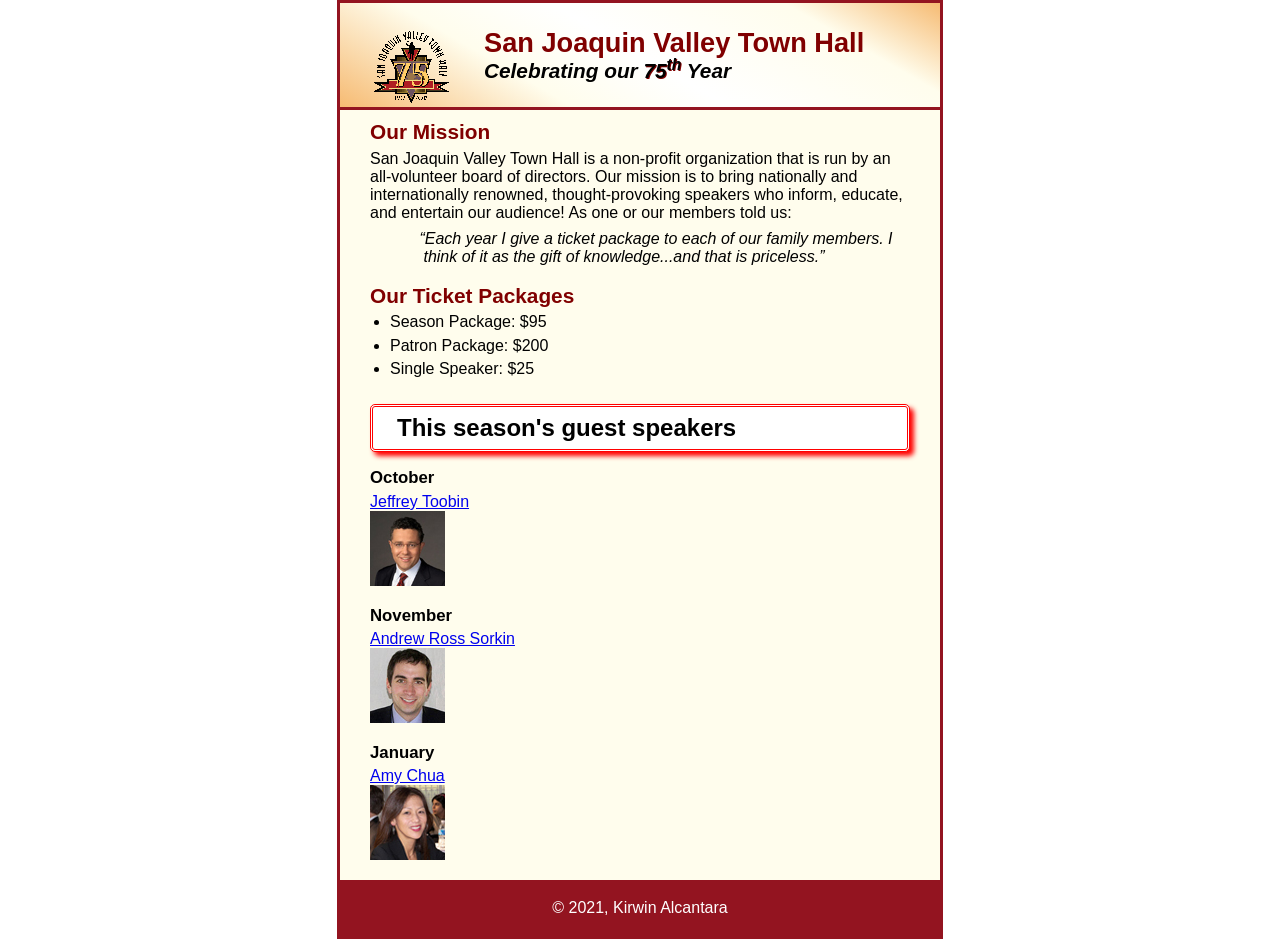
<file: index.html>
<!DOCTYPE html>
<html lang="en">

<head>
	<meta charset="utf-8">
	<title>San Joaquin Valley Town Hall</title>
	<link rel="shortcut icon" href="images/favicon.ico">
	<link rel="stylesheet" href="styles/normalize.css">
	<link rel="stylesheet" href="styles/main.css">
</head>

<body>
	<header>
		<img src = images/town_hall_logo.gif alt = "Town Hall logo" height = 80>
		<h2>San Joaquin Valley Town Hall</h2> <h3>Celebrating our <em class="shadow">75<sup>th</sup></em> Year</h3>
	</header>
	<main>
		<h2>Our Mission</h2>
		<p>San Joaquin Valley Town Hall is a non-profit organization that is run by an all-volunteer board of directors. Our mission is to bring nationally and internationally renowned, thought-provoking speakers who inform, educate, and entertain our audience! As one or our members told us:</p>
		<p id="quote"><q>Each year I give a ticket package to each of our family members. I think of it as the gift of knowledge...and that is priceless.</q></p>
		<h2>Our Ticket Packages</h2>
		  <ul>
		    <li>Season Package: $95</li>
			<li>Patron Package: $200</li>
			<li>Single Speaker: $25</li>
		  </ul>
		<h1>This season's guest speakers</h1>
		<h3>October</h3>
		<a href = speakers/toobin.html>Jeffrey Toobin</a> <br>
		<img src = images/toobin75.jpg alt = "Jeffrey Toobin" height = 75>
		<br>
		<h3>November</h3>
		<a href = speakers/sorkin.html>Andrew Ross Sorkin</a> <br>
		<img src = images/sorkin75.jpg alt = "Andrew Ross Sorkin" height = 75>
		<br>
		<h3>January</h3>
		<a href = speakers/chua.html>Amy Chua</a> <br>
		<img src = images/chua75.jpg alt = "Amy Chua" height = 75>
		
	</main>
	<footer>
		<p>&copy;&nbsp;2021,&nbsp;Kirwin&nbsp;Alcantara</p>
	</footer>
</body>
</html>
</file>
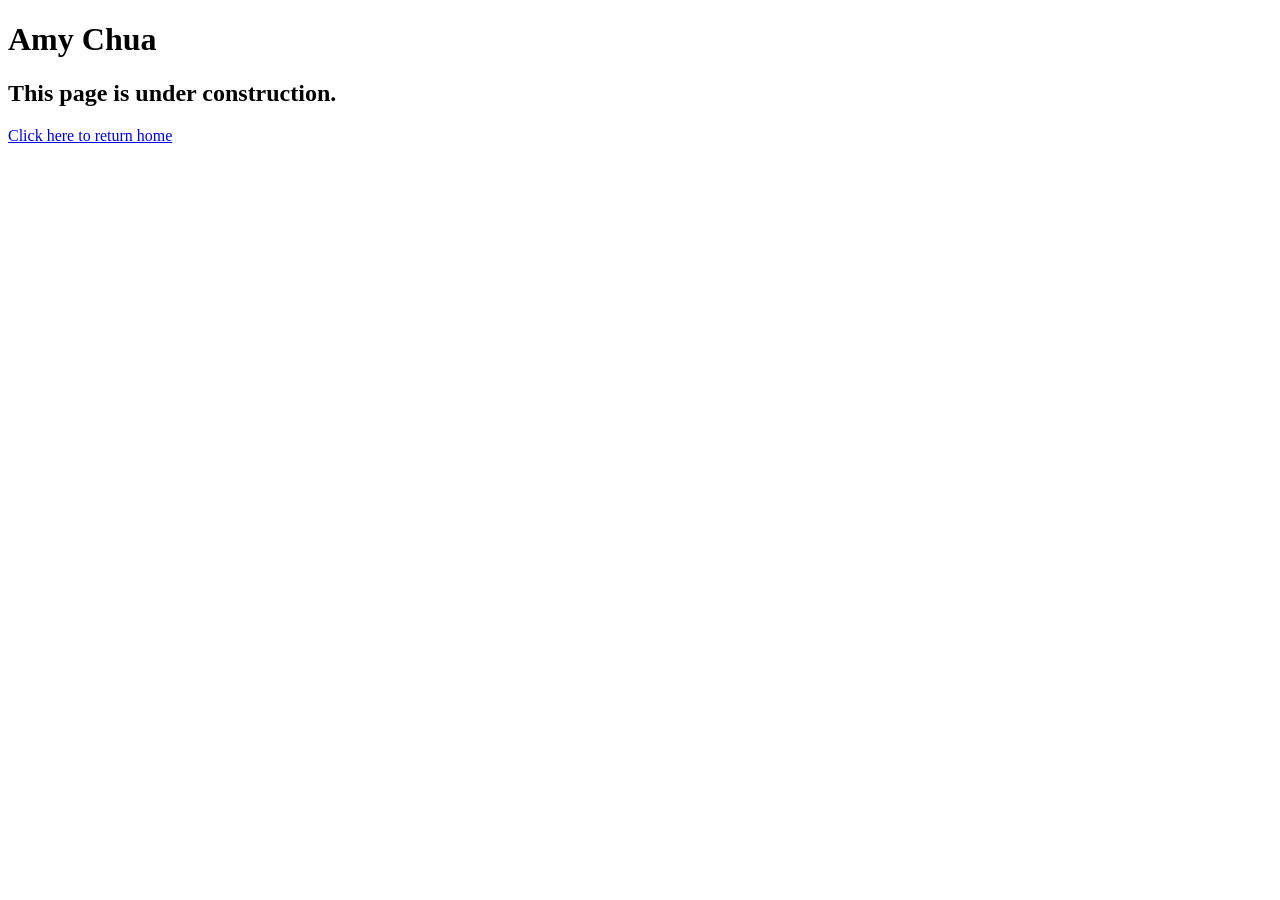
<file: speakers/chua.html>
<!DOCTYPE html>
<html lang="en">

<head>
	<meta charset="utf-8">
	<title>San Joaquin Valley Town Hall</title>
	<link rel="shortcut icon" href="images/favicon.ico">
</head>

<body>
	<main>
		<h1>Amy Chua</h1>
		<h2>This page is under construction.</h2>
		<a href="../index.html">Click here to return home</a>
	</main>
</body>

</html>
</file>
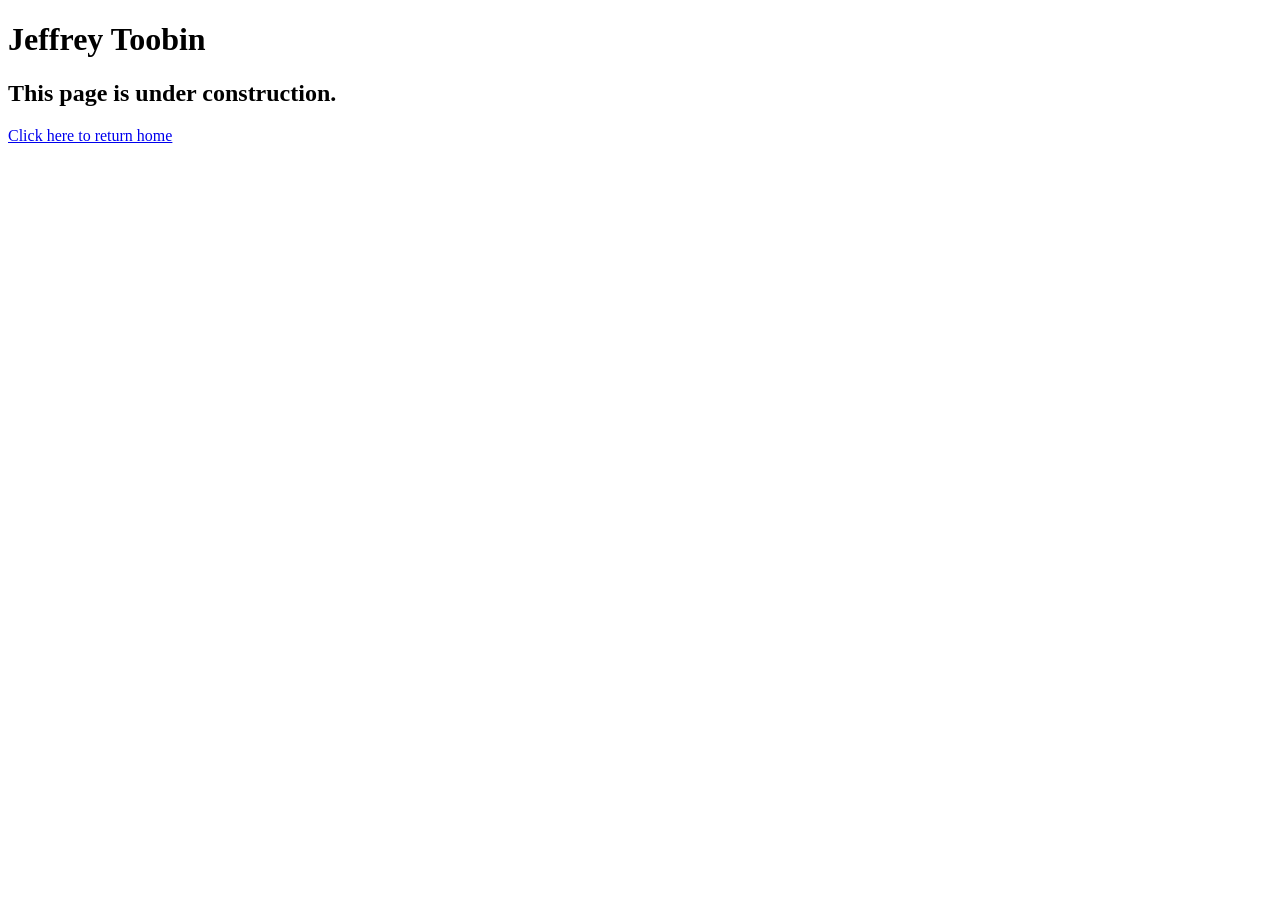
<file: speakers/toobin.html>
<!DOCTYPE html>
<html lang="en">

<head>
	<meta charset="utf-8">
	<title>San Joaquin Valley Town Hall</title>
	<link rel="shortcut icon" href="images/favicon.ico">
</head>

<body>
    <main>
	    <h1>Jeffrey Toobin</h1>
	    <h2>This page is under construction.</h2>
	    <a href="../index.html">Click here to return home</a>
    </main>
</body>

</html>
</file>
<file: styles/main.css>
html {
	background-color: white;
}
/* the styles for the elements */
* { /*reset*/
	margin: 0;
	padding: 0;
}
body {
	font-family: Arial, Helvetica, sans-serif;
    font-size: 100%;
	width: 600px;
	margin-top: 0;
	margin-bottom: 0;
	margin-left: auto;
	margin-right: auto;
	border: 3px solid #931420;
	background-color: #fffded;
}

/* the styles for the header */
header {
	border-bottom: 3px solid #931420;
	padding: 1.5em 2em;
	background: linear-gradient(30deg, #f6bb73 0%, #fffded 30%, white 50%, #fffded 80%, #f6bb73 100%);
}
header h2 {
	font-size: 170%;
	color: #800000;
	#text-indent: 30px;
	padding-left: 30px;
	padding-right: 30px;
}
header h3 {
	font-size: 130%;
	font-style: italic;
	#text-indent: 30px;
	padding-left: 30px;
	padding-right: 30px;
}
header img {
	float: left;
	padding-right: 2em;
}
.shadow {
	text-shadow: 1px 1px #800000;
}
/* the styles for the section */
main {
	clear: left;
	padding-left: 30px;
	padding-right: 30px;
}
#quote {
	text-align: center;
	font-style: italic;
}
main h1 {
	font-size: 150%;
	border-top: 3px solid #931420;
	border-bottom: 3px solid #931420;
	padding-top: .3em;
	padding-bottom: .3em;
	padding-left: 1em;
	border: 3px double red;
	background-color: white;
	border-radius: 5px;
	box-shadow: 4px 4px 5px red;
	}
main h2 {
	font-size: 130%;
	color: #800000;
	padding-top: .5em;
	padding-bottom: .25em;
}
main h3 {
	font-size: 105%;
	padding-bottom: .25em;
}
main img {
	padding-bottom: 1em;
}
main p {
	padding-bottom: .5em;
}
main q {
	padding-left: 2em;
	padding-right: 2em;
}
main ul {
	padding-bottom: .25em;
	padding-left: 1.25em;
}
main li {
	padding-bottom: .35em;
}
a:focus, a:hover {
	font-style: italic;
}
/* the styles for the footer */
footer p {
	text-align: center;
	border: 3px solid #931420;
	background-color: #931420;
	color: white;
	padding-top: 1em;
	padding-bottom: 1em;
}
</file>
